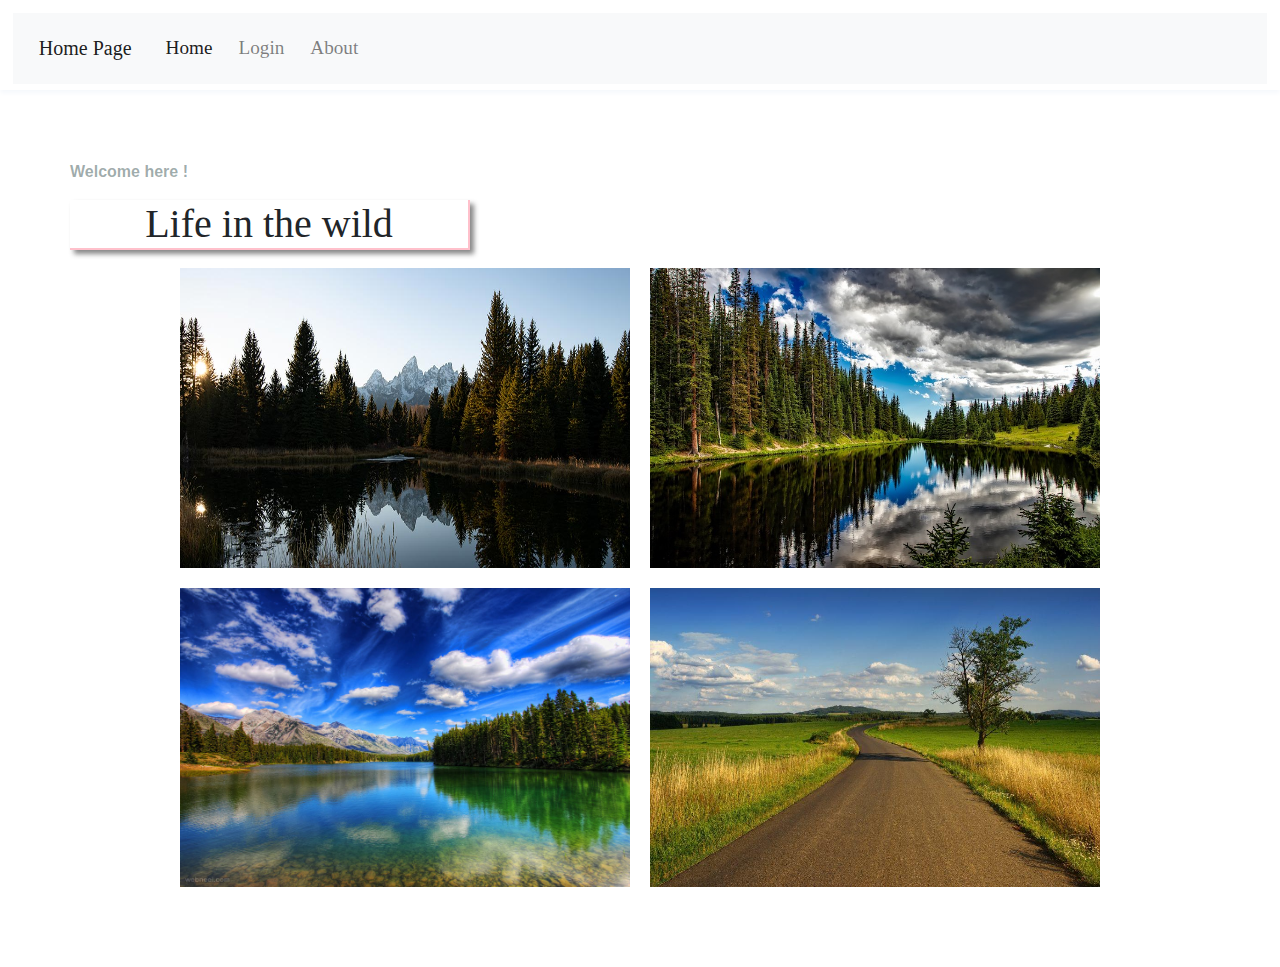
<file: index.html>
<html>
    <!DOCTYPE html>
    <html lang="en">
    <head>
        <meta charset="UTF-8">
        <meta name="viewport" content="width=device-width, initial-scale=1.0">

    <head>
        <title>Home Page</title>
        <link rel="stylesheet" type="text/css" href="style.css">
        <link href="bootstrap.css" rel="stylesheet" /> 
      
        
        <script src="bootstrap.min.js"></script>

       
    </head> 
    <body>
      <script  src=jquery.js></script>
      <script  src="bootstrap.min.js"></script>
        <header>
          <nav class="navbar navbar-expand-lg navbar-light bg-light">
            <a class="navbar-brand" href="#">Home Page</a>
            <button class="navbar-toggler" type="button" data-toggle="collapse" data-target="#navbarNavAltMarkup" aria-controls="navbarNavAltMarkup" aria-expanded="false" aria-label="Toggle navigation">
              <span class="navbar-toggler-icon"></span>
            </button>
            <div class="collapse navbar-collapse" id="navbarNavAltMarkup">
              <div class="navbar-nav">
                <a class="nav-item nav-link active" href="index.html">Home <span class="sr-only">(current)</span></a>
                <a class="nav-item nav-link" href="LoginPage.html">Login</a>
                <a class="nav-item nav-link" href="About.html">About</a>
              </div>
            </div>
          </nav>
    </header>
    <div style="margin: 20px;
    padding: 50px;">
      
        <p>Welcome here !</p>

        <h1>Life in the wild</h1>
        <div class="container"> 
            <img src="img1.jpg" class="img-fluid" >
            <img src="img2.jpeg" class="img-fluid">
            <img src="img3.jpg" class="img-fluid" >
            <img src="img4.jpg" class="img-fluid" >
           
        </div>
      </div>
    </body>   
    </html>
</file>
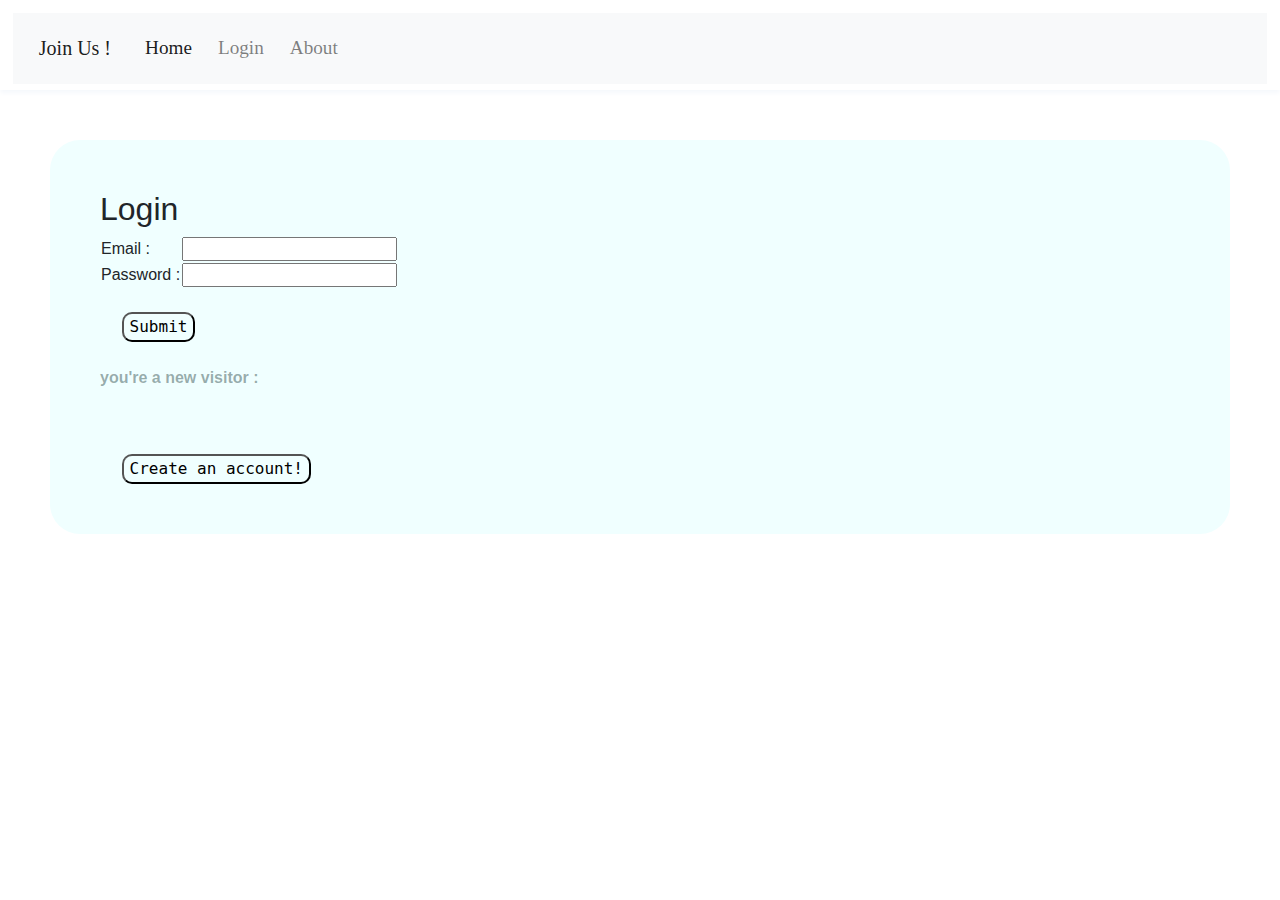
<file: LoginPage.html>
<html>
<!DOCTYPE html>
<html lang="en">

<head>
    <meta charset="UTF-8">
    <meta name="viewport" content="width=device-width, initial-scale=1.0">
    <link rel="stylesheet" type="text/css" href="style.css">
    <script src="functions.js"></script>
    <link href="bootstrap.css" rel="stylesheet" />


    <script src="bootstrap.min.js"></script>
    <title>Login</title>
</head>

<body>
    <script src=jquery.js></script>
    <script src="bootstrap.min.js"></script>
    <header>
        <nav class="navbar navbar-expand-lg navbar-light bg-light">
            <a class="navbar-brand" href="#">Join Us !</a>
            <button class="navbar-toggler" type="button" data-toggle="collapse" data-target="#navbarNavAltMarkup"
                aria-controls="navbarNavAltMarkup" aria-expanded="false" aria-label="Toggle navigation">
                <span class="navbar-toggler-icon"></span>
            </button>
            <div class="collapse navbar-collapse" id="navbarNavAltMarkup">
                <div class="navbar-nav">
                    <a class="nav-item nav-link active" href="index.html">Home <span
                            class="sr-only">(current)</span></a>
                    <a class="nav-item nav-link" href="LoginPage.html">Login</a>
                    <a class="nav-item nav-link" href="About.html">About</a>
                </div>
            </div>
        </nav>
    </header>
    <div id="#form" class="contenuform" >
        <h2>Login</h2>
        <div class="user-container">
            <table>
                <tr>
                    <td>Email :</td>
                    <td><input type="email" name="email"> </td>
                </tr>
                <tr>
                    <td>Password :</td>
                    <td> <input type="password" name="password" min="4"></td>
                </tr>
            </table> <br>
            <input type="submit" name="submit" class="button">

            <br> <br>
            <p> you're a new visitor :</p> <br><br>
            <input type="button" value="Create an account!" name="create" class="button" onclick="showCreate()">
        </div>
    </div>

    <div id="form" class="contenuform" >
        <h2>Fill this form please !</h2>
        
        <div >

            <form action="get">

                <table>
                    <tr>
                        <td> Last Name : </td>
                        <td><input type="text" name="firstname"> </td>
                    </tr>
                    <tr>
                        <td> First Name : </td>
                        <td><input type="text" name="lastname"> </td>
                    </tr>
                    <tr>
                        <td> Email :</td>
                        <td><input type="email" name="email"> </td>
                    </tr>
                    <tr>
                        <td>Birthday :</td>
                        <td> <input type="date" name="birthday"></td>
                    </tr>
                    <tr>
                        <td> Gender :</td>
                        <td> <input type="radio" name="gender">Female</input></td>
                        <td><input type="radio" name="gender">Male</input></td>
                    </tr>
                    <tr>
                        <td> Password : </td>
                        <td> <input type="password" name="password"></td>
                    </tr>
                    <tr>
                        <td> Confirm your password :</td>
                        <td> <input type="password" name="password"></td>
                    </tr>
                </table><br>
                <input type="button" value="Done!" class="button">
            </form>
        </div>






        <footer style="text-align: center;">Made With Love ! &copy; </footer>
</body>

</html>
</file>
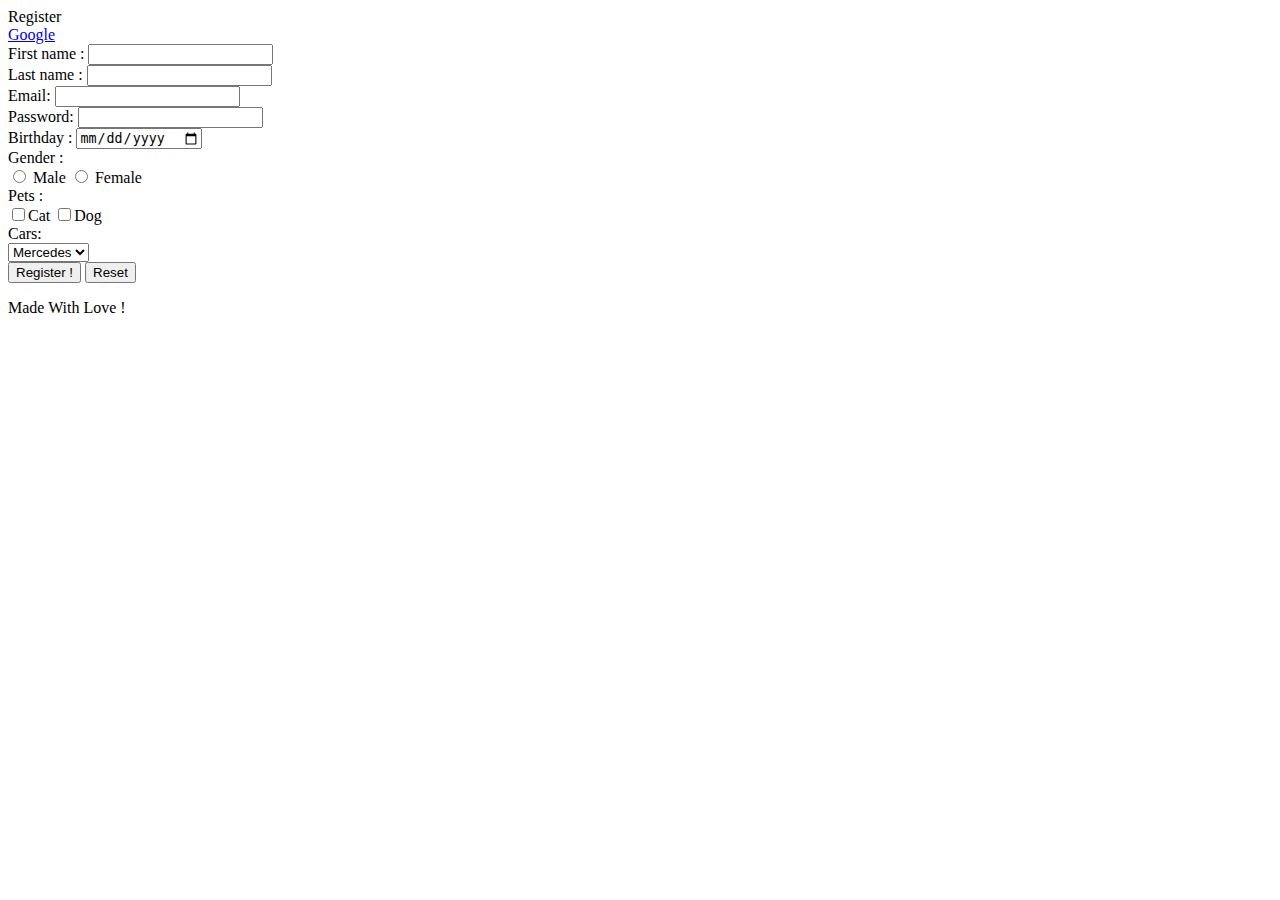
<file: register.html>
<html>
    <head>
        <title>Register</title>
    </head>
    <body>
        <header>Register</header>
        <nav>
            <a href="www.google.com">Google</a>
        </nav>
        <div>
        <form method="GET" >   <!-- use Get not post -->
            First name : <input type="text" name="firstname"> <br>
            Last name : <input type="text" name="lasttname"> <br>
            Email: <input type="email" name="email" required> <br>
            Password: <input type="password" name="password" min="5"> <br>
            Birthday : <input type="date" name="birthday"> <br>
            Gender : <br>
            <input type="radio" name="gender" value="male" > Male </input>
            <input type="radio" name="gender" value="female"> Female </input>
            <br>
            Pets : <br>
            <input type="checkbox" name="cat">Cat </input>
            <input type="checkbox"name="dog">Dog </input> <br>
            Cars: <br>
            <select name="Carss " >
                <option value="Mercedes" name="Mercedes">Mercedes</option>
                <option value="MBW" name="MBW" >MBW</option>
                <option value="Audi" name="Audi">Audi</option>
            </select>
            <br>
            <input type="submit" value="Register !">
            <input type="reset">
        </form>
        </div>
        <footer>Made With Love ! </footer>
    </body>
</html>
</file>
<file: style.css>
body{
    background-color: rgb(254, 254, 255);
    margin-top: 0px;

    }

    header{
        height: 10%;
        margin-top: 0%;
        padding: 1%;
        margin: 0%;
        /* background-color: rgb(245, 248, 252); */
        }
        header:hover{
            box-shadow:  0 3px 5px rgb(245, 248, 252);
        }
nav{
    
    text-align: right;
    font-size: larger;
    font-family: Georgia ;
}
li{
    display: inline;
    /* background-color: rgb(197, 207, 221); */
    text-decoration: none;
}

   
}

.user-container{
    background-color: rgb(217, 250, 239);
    margin: 2%;
    padding: 2%;
    border-radius: 10px;
    border-radius: 10px;
    box-shadow: 0 3px 5px rgb(209, 228, 224);
}

p{
    color: rgba(1, 36, 36, 0.384);
    font-weight: bold;

}

a{
    padding: 5px;
    margin: 5px;
    
}
a:hover{
    text-decoration: none;
}
#form{
    display: none;
}

.contenuform{
    background-color: azure;
    border-radius: 30px;
    margin: 50px;
    padding: 50px;
}


.button{
    text-align: center;
    cursor: pointer;
    margin-left: 2%;
    font-family: monospace;
    background-color: transparent;
    border-radius: 10px;
}

.button:hover{
    transition: all;
    /* transform: scale(0,5); */
    width: 13rem;
   
    }

    .container{
        display: flex;
        flex-wrap: wrap;
        justify-content: center;

    }

    h1 {
        font-family: fantasy;
        font-size: 3em;
        border-bottom: 2px solid pink;
        width: 400px;
        text-align: center;
        border-right:2px solid pink ;
        box-shadow: 4px 4px 5px #888888;
    
    }

    img{
        width: 450px; 
        height: 300px;
        margin: 10px;
        transition: all 1s;
        
    }
    img:hover{
        transform:scale(1.1);
        cursor: pointer;
       
    }

   
.col{
    background-color: grey;
    border: black solid 2px;
}

.img-fluid{
    max-width: 100%; 
    height: auto;
}
</file>
